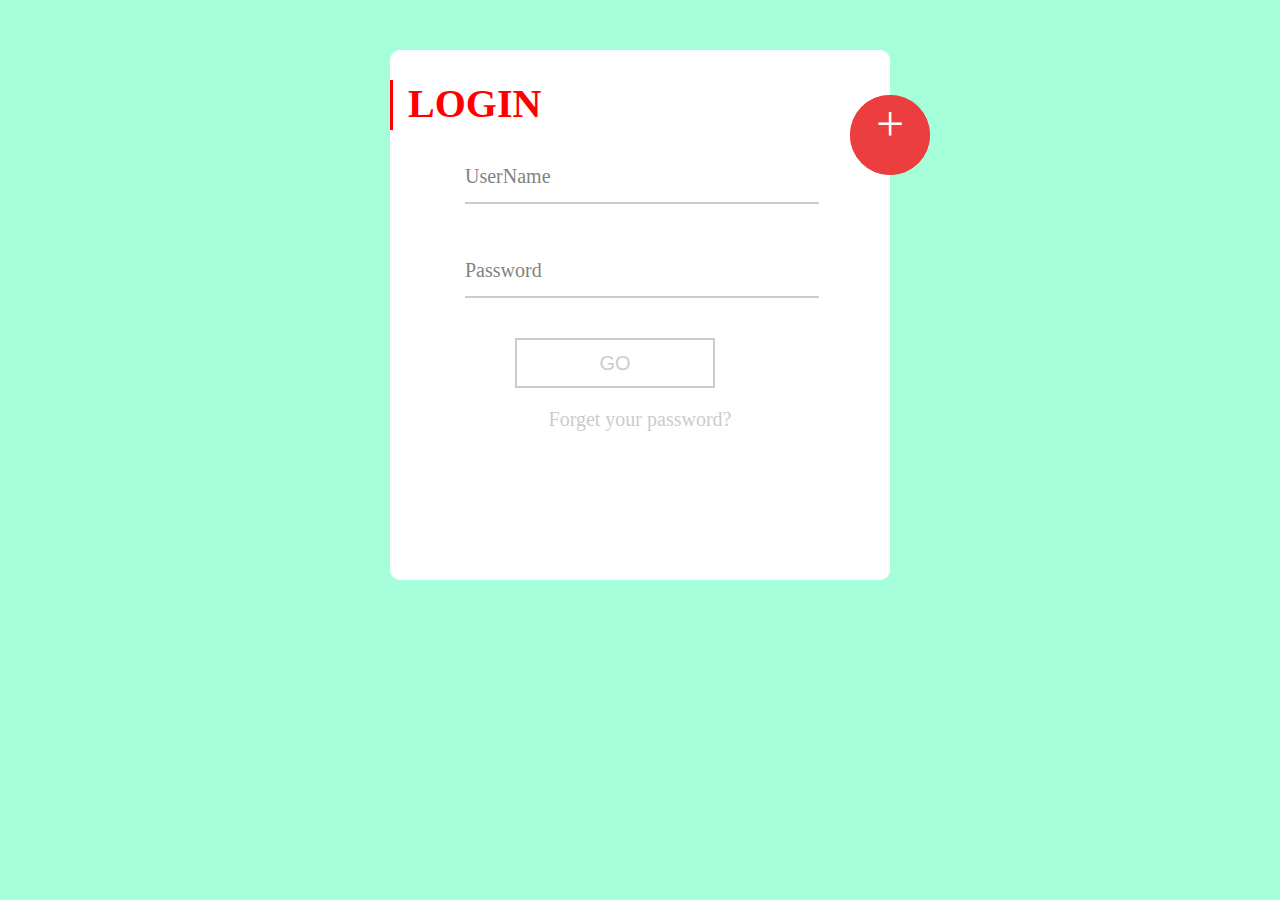
<file: index.html>
<!DOCTYPE html>
<html lang="zh-cn">
<head>
    <meta charset="utf-8">
    <title>log-reg</title>
    <link rel="stylesheet" type="text/css" href="./css/log-reg.css">
</head>
<body>


    <div class="wrap">
        <div class="icon" id="toggle">+</div>
        <!-- Register -->
        <div class="before-reg" id="register">
            <div class="reg-title">
                REGISTER
            </div>
            <form method="post">
                <div class="form-group label-floating">
                    <label class="control-label" for="focusedInput1">UserName</label>
                    <input class="form-control" name="pwd" id="regInput1" type="text">
                </div>
                <div class="form-group label-floating">
                    <label class="control-label" for="regInput2">Password</label>
                    <input class="form-control" name="pwd" id="regInput2" type="password">
                </div>
                <div class="form-group label-floating">
                    <label class="control-label" for="focusedInput3">Repeat Password</label>
                    <input class="form-control" name="repwd" id="regInput3" type="password">
                </div>
            </form>
            <button href="javascript:void(0)" class="btn btn-submit btn-lg" id="next">NEXT</button>
        </div>
        <!-- Login -->
        <div id="login">
            <div class="log-title">
                LOGIN
            </div>
            <form method="post">
                <div class="form-group label-floating">
                    <label class="control-label" for="focusedInput1">UserName</label>
                    <input class="form-control" name="name" id="focusedInput1" type="text">
                </div>
                <div class="form-group label-floating">
                    <label class="control-label" for="focusedInput2">Password</label>
                    <input class="form-control " name="pwd" id="focusedInput2" type="password">
                </div>
            </form>
            <button href="javascript:void(0)" class="btn btn-submit btn-lg went" id="go">GO</button>
            <a href="#">Forget your password?</a>
        </div>
    </div>



    <script type="text/javascript" src="./js/jquery-1.11.1.min.js"></script>
    <script type="text/javascript" src="./js/log-reg.js"></script>
</body>
</html>
</file>
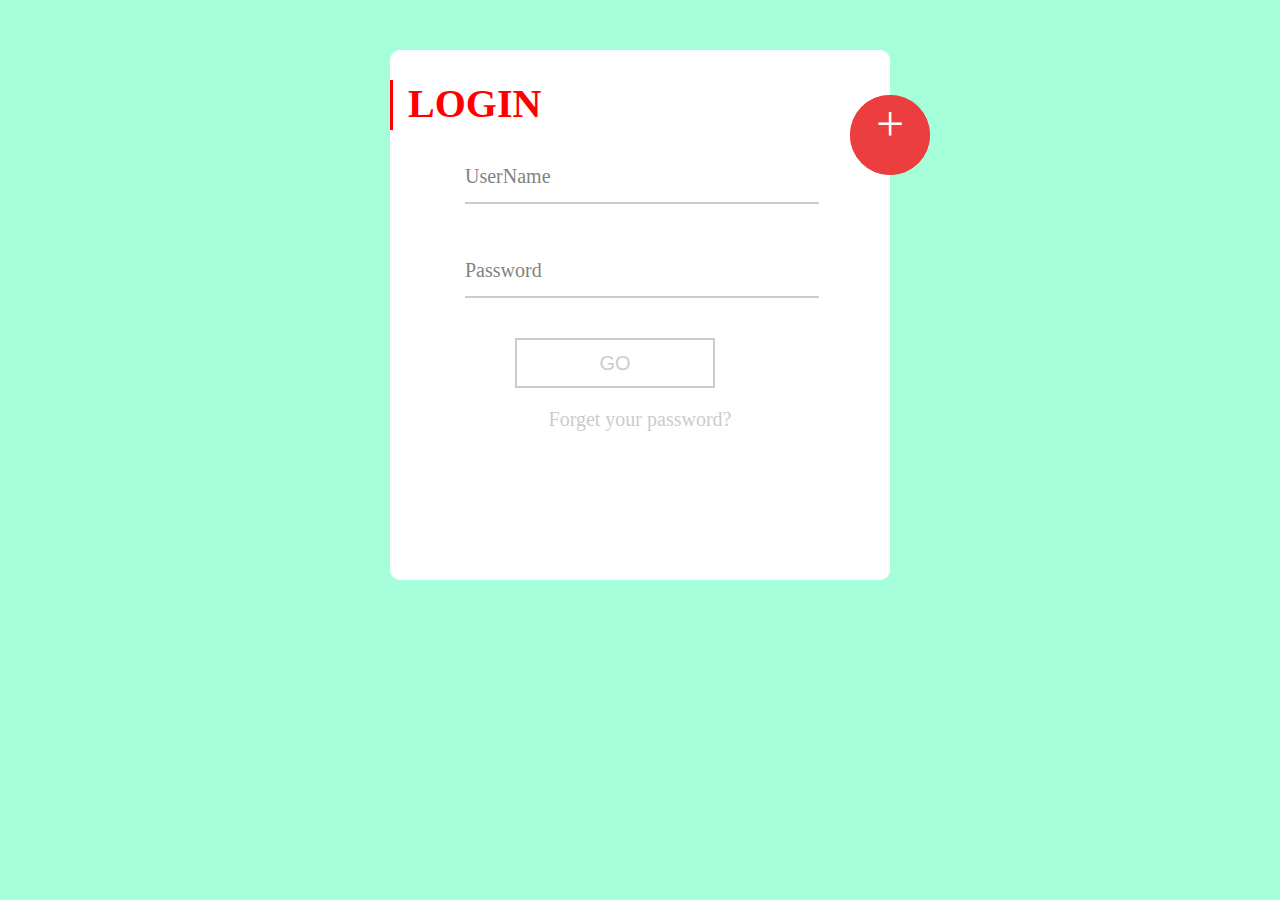
<file: log-reg.html>
<!DOCTYPE html>
<html lang="zh-cn">
<head>
    <meta charset="utf-8">
    <title>log-reg</title>
    <link rel="stylesheet" type="text/css" href="./css/log-reg.css">
</head>
<body>


    <div class="wrap">
        <div class="icon" id="toggle">+</div>
        <!-- Register -->
        <div class="before-reg" id="register">
            <div class="reg-title">
                REGISTER
            </div>
            <form method="post">
                <div class="form-group label-floating">
                    <label class="control-label" for="focusedInput1">UserName</label>
                    <input class="form-control" name="pwd" id="regInput1" type="text">
                </div>
                <div class="form-group label-floating">
                    <label class="control-label" for="regInput2">Password</label>
                    <input class="form-control" name="pwd" id="regInput2" type="password">
                </div>
                <div class="form-group label-floating">
                    <label class="control-label" for="focusedInput3">Repeat Password</label>
                    <input class="form-control" name="repwd" id="regInput3" type="password">
                </div>
            </form>
            <button href="javascript:void(0)" class="btn btn-submit btn-lg" id="next">NEXT</button>
        </div>
        <!-- Login -->
        <div id="login">
            <div class="log-title">
                LOGIN
            </div>
            <form method="post">
                <div class="form-group label-floating">
                    <label class="control-label" for="focusedInput1">UserName</label>
                    <input class="form-control" name="name" id="focusedInput1" type="text">
                </div>
                <div class="form-group label-floating">
                    <label class="control-label" for="focusedInput2">Password</label>
                    <input class="form-control " name="pwd" id="focusedInput2" type="password">
                </div>
            </form>
            <button href="javascript:void(0)" class="btn btn-submit btn-lg went" id="go">GO</button>
            <a href="#">Forget your password?</a>
        </div>
    </div>



    <script type="text/javascript" src="./js/jquery-1.11.1.min.js"></script>
    <script type="text/javascript" src="./js/log-reg.js"></script>
</body>
</html>
</file>
<file: css/log-reg.css>
body {
            background: #a4ffda;
            font: 20px 'MicroSoft YaHei';
        }
        a {
            text-align: center;
            color: #CCC;
            display: block;
            text-decoration: none;
        }
        a:hover {
            color: #00F;
            text-decoration: underline;
        }
        .wrap {
            width: 500px;
            height: 500px;
            margin: 50px auto;
            background: #FFF;
            padding-top: 30px;
            box-shadow: 19px;
            border-radius: 10px;
            position: relative;
        }
        .hidden {
            display: none;
        }
        /*toggle button*/
        .btn {
            outline: none;
        }
        #toggle,.before-reg {
            position: absolute;
            right: -40px;
            top: 45px;
            text-align: center;
            cursor: pointer;
            z-index: 100;
        }
        /*register*/
        .before-reg {
            width: 80px;
            height: 80px;
            border-radius: 50%;
            background-color: rgb(236, 62, 62);
            border: none;
            z-index: 99;
            transition: all .3s ease-out;
        }
        .before-reg form, .before-reg button, .before-reg div {
            display: none;
        }
        .reg-title {
            width: 100%;
            height: 50px;
            border-left: 3px solid #fFF;
            padding-left: 15px;
            font: 2em 'MicroSoft YaHei';
            font-weight: 800;
            color: #FFF;
        }
        .reg {
            top: 5px;
            right: 0;
            background: rgb(236, 62, 62);
            width: 100%;
            height: 100%;
            border-radius: 10px;
            transition: all .5s ease-out;
        }
        .reg form, .reg button, .reg div  {
            display: block;
            text-align: left;
            transition: all 1s ease-out;
        }
        .reg-icon {
            transform:rotate(30deg);
        }
        /*login*/
        .log-title {
            width: 100%;
            height: 50px;
            border-left: 3px solid #f00;
            padding-left: 15px;
            font: 2em 'MicroSoft YaHei';
            font-weight: 800;
            color: #f00;
        }
        .icon {
            display: inline-block;
            width: 80px;
            height: 80px;
            border-radius: 50%;
            background: rgb(236, 62, 62);
            font-size: 2.5em;
            color: #FFF;
        }
        .log-ok {
            color: #FFF;
            background-color: #EC3E3E;
            transition: background 5s ease-out;
        }
        /*form*/
        input {
            outline: none;
            width: 70%;
            font-size: 1em;
        }
        .reg input {
            background: rgb(236, 62, 62);
        }
        .form-group {
            position: relative;
            left: 15%;
        }
        .form-control {
            border: 0;
            line-height: 50px;
            border-bottom: 2px solid #CCC;
            margin: 20px auto;
        }
        .form-control:focus {
           border-bottom: 2px solid #F00;
           transition: border .5s ease-out;
       }
       .reg .form-control:focus {
        color: #FFF;
        border-bottom: 2px solid #FFF;
        transition: border .5s ease-out;
    }
    .control-label {
        position: absolute;
        top: 35px;
    }
    .label-floating .control-label {
        color: #2F2E2E;
        opacity: .6;
    }
    .reg .label-floating .control-label {
        color: #F9F5F5;
        opacity: .6;
    }
    /*submit*/
    .btn-submit {
        margin: 20px auto;
        position: relative;
        left: 25%;
    }
    .btn-lg {
        width: 200px;
        height: 50px;
        font-size: 1em;
    }
    .went {
        background-color: #FFF;
        border: 2px solid #CCC;
        color: #CCC;
    }
    .go {
        background-color: #FFF;
        border: 2px solid #F00;
        font-size: 1.2em;
        color: #F00;
        cursor: pointer;
        transition: all .5s ease-out;
    }
    #next {
        background-color: rgb(236, 62, 62);
        border: 2px solid #CCC;
        color: #CCC;
        left: 0;
        text-align: center;
    }
</file>
